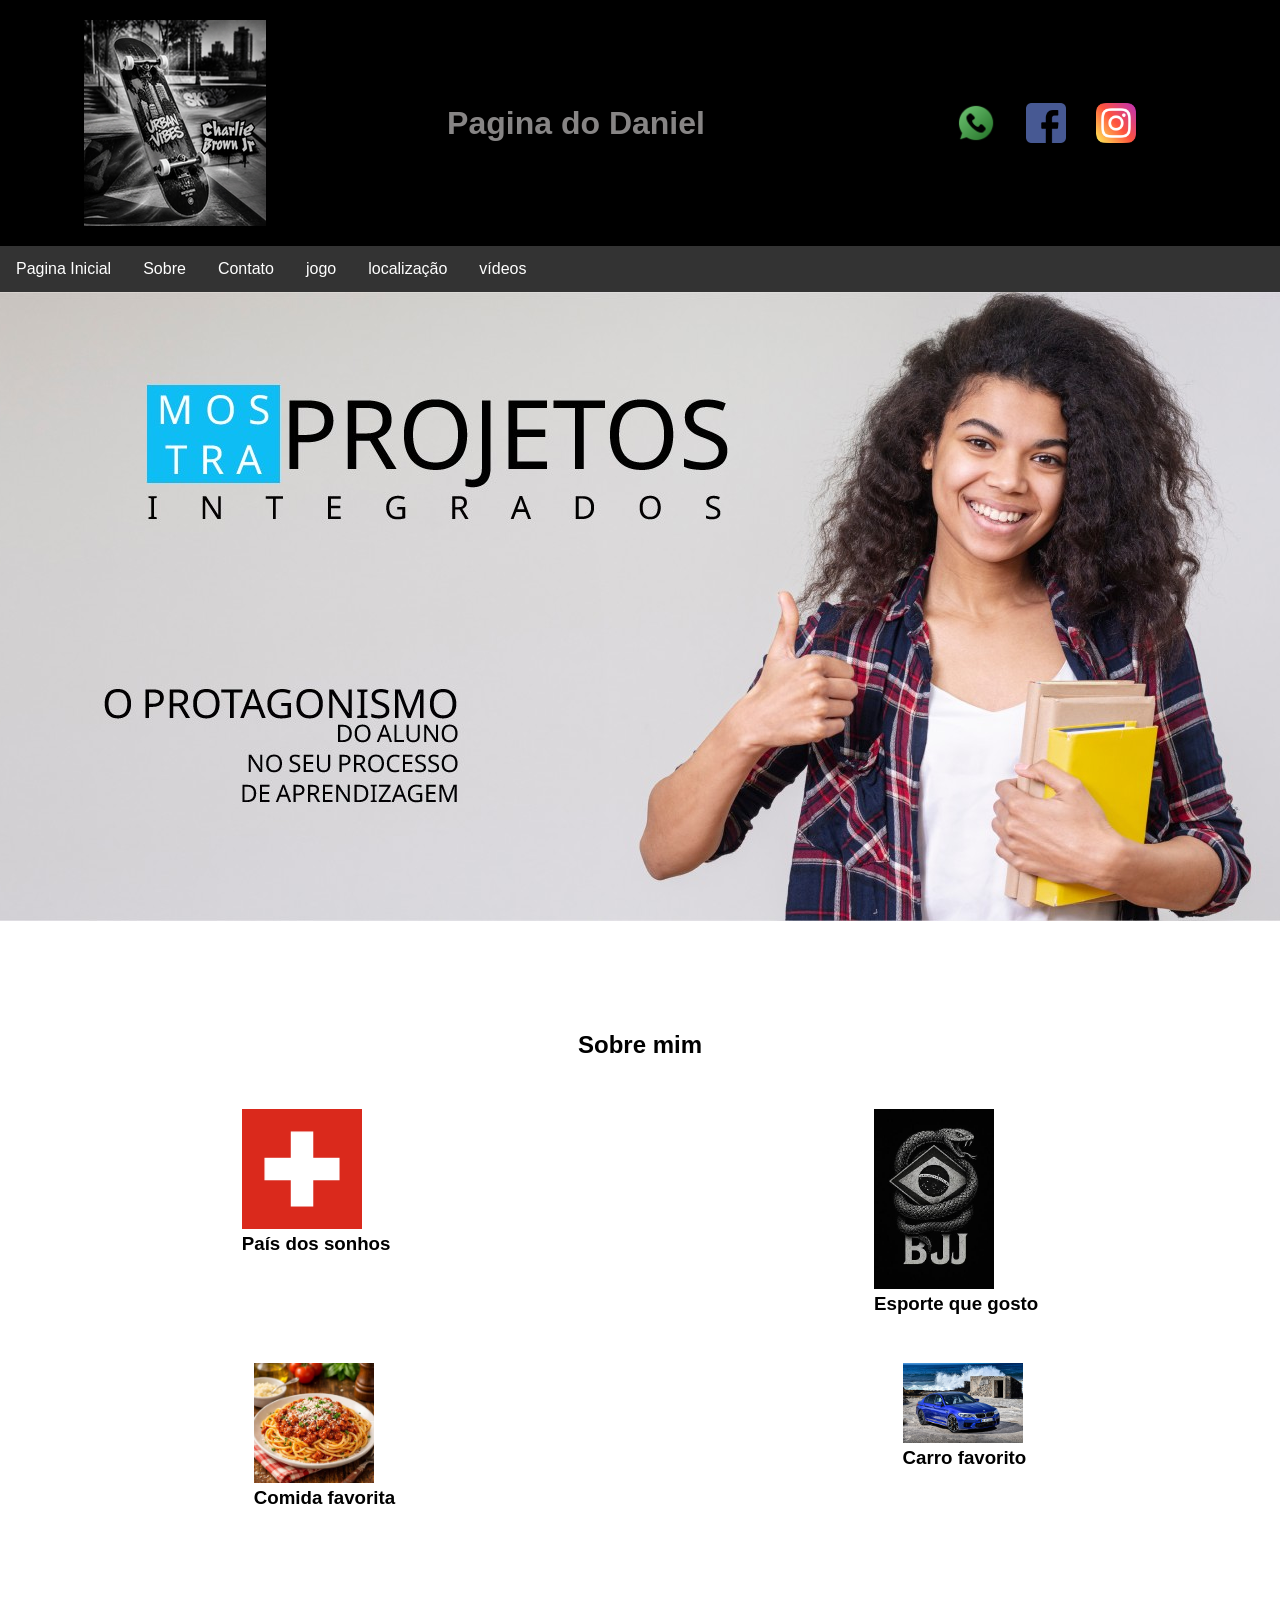
<file: index.html>
<!DOCTYPE html>
<html lang="pt-br">
<head>
<meta charset="UTF-8">
<meta name="viewport" content="width=device-width, initial-scale=1.0">
<title>Home | Nossa Escola</title>
<link rel="stylesheet" href="style.css">
</head>
<body>
<!--header é a parte do cabeçalho do site, é o topo da página-->
<header class="cabecalho-itens">
<img class="cabecalho_imagem" src="logo_page.png" alt="Logo da
Página">
<h1 class="titulo_site">Pagina do Daniel</h1>
<div class="sociais">
<img class="sociais" src="whatsapp.png" alt="Logo do Whats da
Escola">
<img class="sociais" src="facebook.png" alt="Facebook da
Escola">
<img class="sociais" src="instagram.png" alt="instagram da
Escola">
</div>
</header>


<!--menu-->
<ul>
  <li><a href="index.html">Pagina Inicial</a></li>
  <li><a href="sobre.html">Sobre</a></li>
  <li><a href="contato.html">Contato</a></li>
  <li><a href="jogo.html">jogo</a></li>
  <li><a href="localização.html">localização</a></li>
  <li><a href="vídeos.html">vídeos</a></li>
</ul>


<!--Seção banner 1 é a parte do paragrafo 1 da página-->
<section class="banner1">
<img class="escola.image" src="banner.png" alt="Banner da Escola">
</section>
<center><p class="brasilpl">Meu nome é Daniel Lima Soares, tenho 16 anos, estudo no colégio júlio szymanski, estou no segundo ano do ensino médio tecnico de desenvolvimento de sistemas.
trabalho em uma loja de carros.
  </p></center>

<!--Seção estudantes é a parte do paragrafo 2 da página -- "Meninos"-->
<!--altere em "src="estudante_menino_1.png" para src"nome da imagem do menino em
todos abaixo-->
<!--altere em "src="site_school.png" para src"nome da logo em todos abaixo-->
<!--para aumentar os alunos copie a div no edidor que corresponda desde a foto
até os icones abaixo - dúvidas chame o professor-->
<section class="estudante">
<h1 class="estudante_titulo">Sobre mim</h1>
<p> </p>
<div class="estudantes_todos">
<div class="estudante-div">
<img class="estudante-imagem" src="suíça.png" alt="Foto da
turma do 1CDS do ano de 2026">
<h3 class="estudante-nome">País dos sonhos</h3>

</div>
<div class="estudante-div">
<img class="estudante-imagem" src="BJJ.png" alt="Foto da
turma do 1CDS do ano de 2026">
<h3 class="estudante-nome">Esporte que gosto</h3>
</div>
</div>
</section>

<!--Seção estudantes é a parte do paragrafo 3 da página -- "Meninas"-->
<!--altere em "src="estudante_menina_1.png" para src"nome da imagem do menina em
todas abaixo-->
<!--altere em "srite_school.png" para src"nome da logo em todos abaixo-->
<section class="estudante">
<div class="estudantes_todos">
<div class="estudante-div">
<img class="estudante-imagem" src="macarronada.png" alt="Foto da
turma do 1CDS do ano de 2023">
<h3 class="estudante-nome">Comida favorita</h3>

</div>
<div class="estudante-div">
<img class="estudante-imagem" src="bmw.png" alt="Foto da turma do
1CDS do ano de 2023">
<h3 class="estudante-nome">Carro favorito</h3>

</div>
</div>
</section>
<!--Seção rodapé é a parte final da paragrafo 3 da página-->
<footer class="escola">
<h2 class="escola-título">Mais informações entre em contato<a class="link"

href="https://wa.me/5541999999999"> 41 9.98214399 </a></h2>
<p></p>
<p> </p>
</footer>
</body>
</html>
</file>
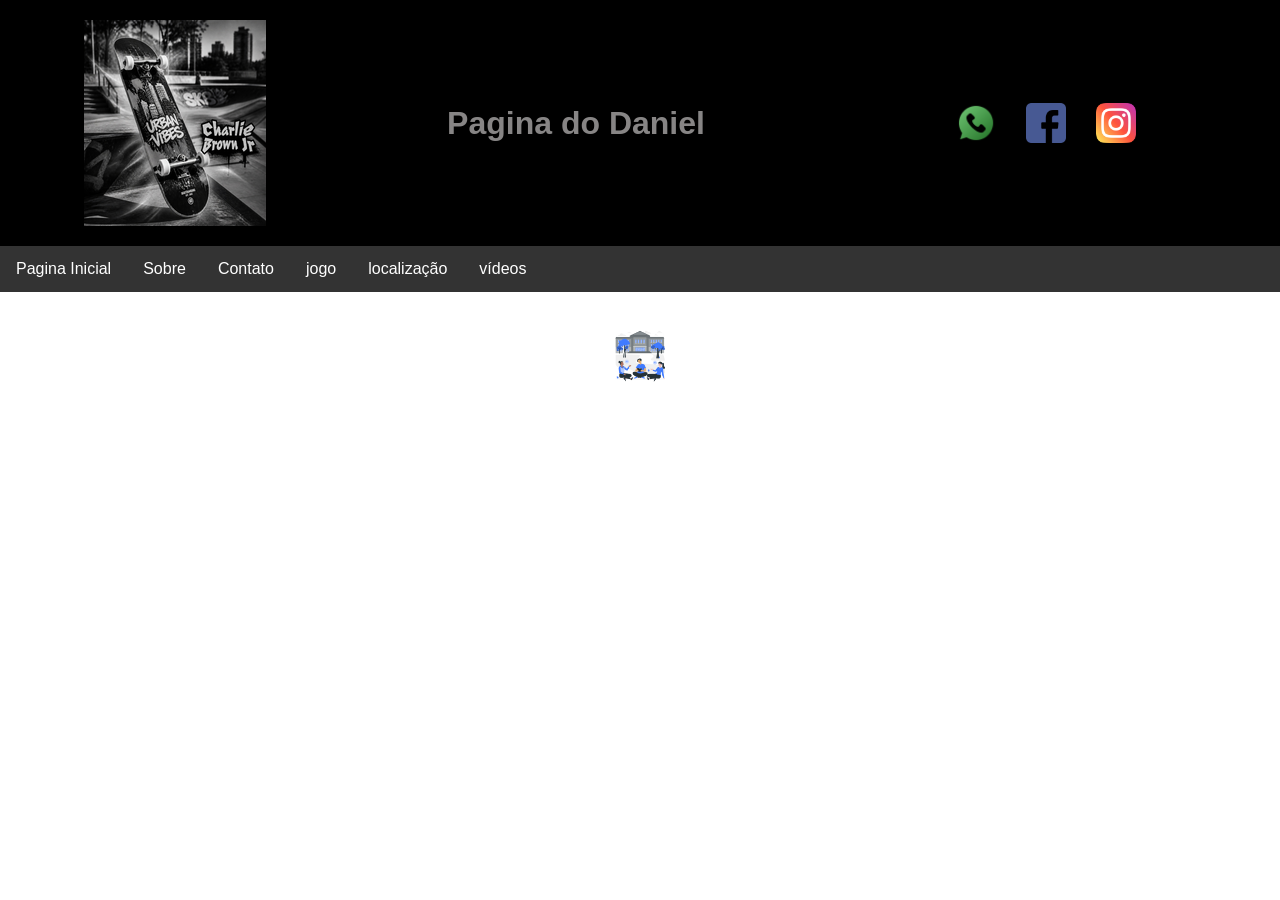
<file: contato.html>
<!DOCTYPE html>
<html lang="pt-br">
<head>
<meta charset="UTF-8">
<meta name="viewport" content="width=device-width, initial-scale=1.0">
<title>Home | Nossa Escola</title>
<link rel="stylesheet" href="style.css">
</head>
<body>
<!--header é a parte do cabeçalho do site, é o topo da página-->
<header class="cabecalho-itens">
<img class="cabecalho_imagem" src="logo_page.png" alt="Logo da
Página">
<h1 class="titulo_site">Pagina do Daniel</h1>
<div class="sociais">
<img class="sociais" src="whatsapp.png" alt="Logo do Whats da
Escola">
<img class="sociais" src="facebook.png" alt="Facebook da
Escola">
<img class="sociais" src="instagram.png" alt="instagram da
Escola">
</div>
</header>


<!--menu-->
<ul>
  <li><a href="index.html">Pagina Inicial</a></li>
  <li><a href="sobre.html">Sobre</a></li>
  <li><a href="contato.html">Contato</a></li>
  <li><a href="jogo.html">jogo</a></li>
  <li><a href="localização.html">localização</a></li>
  <li><a href="vídeos.html">vídeos</a></li>
</ul>


<!--conteúdo-->





<!--Seção rodapé é a parte final da paragrafo 3 da página-->
<footer class="escola">
<img class="logo_rodape" src="logo_nossa_escola.png" alt="Logo da Escola">
<h2 class="escola-título">Mais informações entre em contato<a class="link"

href="https://wa.me/5541999999999"> 41 9.9999-9999 </a></h2>
<p></p>
<p>©2024 | Curso de ADS | Todos os Direitos Reservados.
Política de Privacidade | Proteção de dados | Encarregado de dados</p>
<p> </p>
</footer>
</body>
</html>
</file>
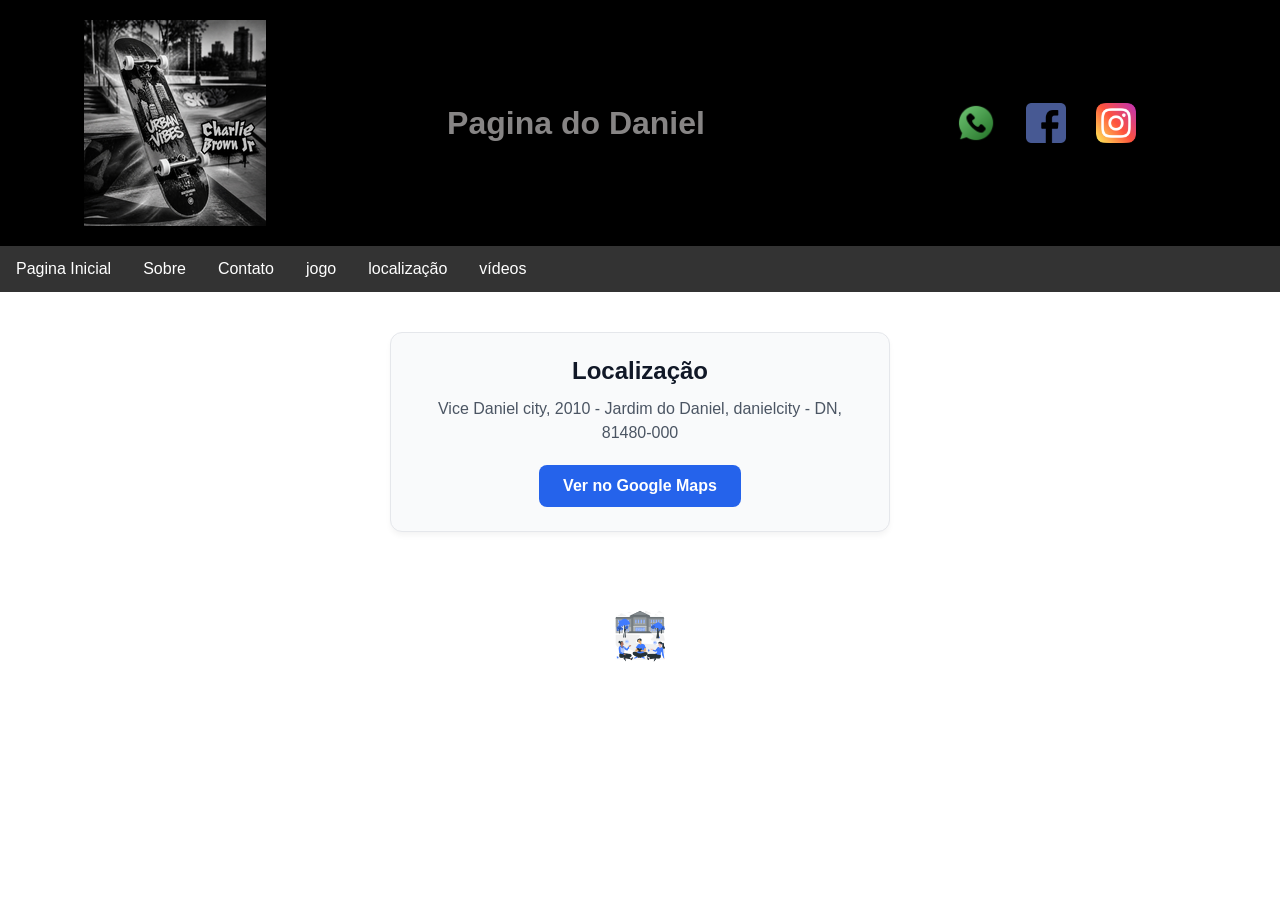
<file: localização.html>
<!DOCTYPE html>
<html lang="pt-br">
<head>
<meta charset="UTF-8">
<meta name="viewport" content="width=device-width, initial-scale=1.0">
<title>Home | Nossa Escola</title>
<link rel="stylesheet" href="style.css">
</head>
<body>
<!--header é a parte do cabeçalho do site, é o topo da página-->
<header class="cabecalho-itens">
<img class="cabecalho_imagem" src="logo_page.png" alt="Logo da
Página">
<h1 class="titulo_site">Pagina do Daniel</h1>
<div class="sociais">
<img class="sociais" src="whatsapp.png" alt="Logo do Whats da
Escola">
<img class="sociais" src="facebook.png" alt="Facebook da
Escola">
<img class="sociais" src="instagram.png" alt="instagram da
Escola">
</div>
</header>


<!--menu-->
<ul>
  <li><a href="index.html">Pagina Inicial</a></li>
  <li><a href="sobre.html">Sobre</a></li>
  <li><a href="contato.html">Contato</a></li>
  <li><a href="jogo.html">jogo</a></li>
  <li><a href="localização.html">localização</a></li>
  <li><a href="vídeos.html">vídeos</a></li>
</ul>


<!--conteúdo-->

<section id="localizacao">
  <h2>Localização</h2>
  <p>Vice Daniel city, 2010 - Jardim do Daniel, danielcity - DN, 81480-000</p>
  <a
    href="https://www.google.com/maps/search/vice+daniel+city/@-25.5393792,-49.201152,12z/data=!3m1!4b1?entry=ttu&g_ep=EgoyMDI2MTEyMy4wIKXMDSoASAFQAw%3D%3D"
    target="_blank"
    rel="noopener noreferrer"
  >
    Ver no Google Maps
  </a>
</section>

<!--Seção rodapé é a parte final da paragrafo 3 da página-->
<footer class="escola">
<img class="logo_rodape" src="logo_nossa_escola.png" alt="Logo da Escola">
<h2 class="escola-título">Mais informações entre em contato<a class="link"

href="https://wa.me/5541999999999"> 41 9.9999-9999 </a></h2>
<p></p>
<p>©2024 | Curso de ADS | Todos os Direitos Reservados.
Política de Privacidade | Proteção de dados | Encarregado de dados</p>
<p> </p>
</footer>
</body>
</html>
</file>
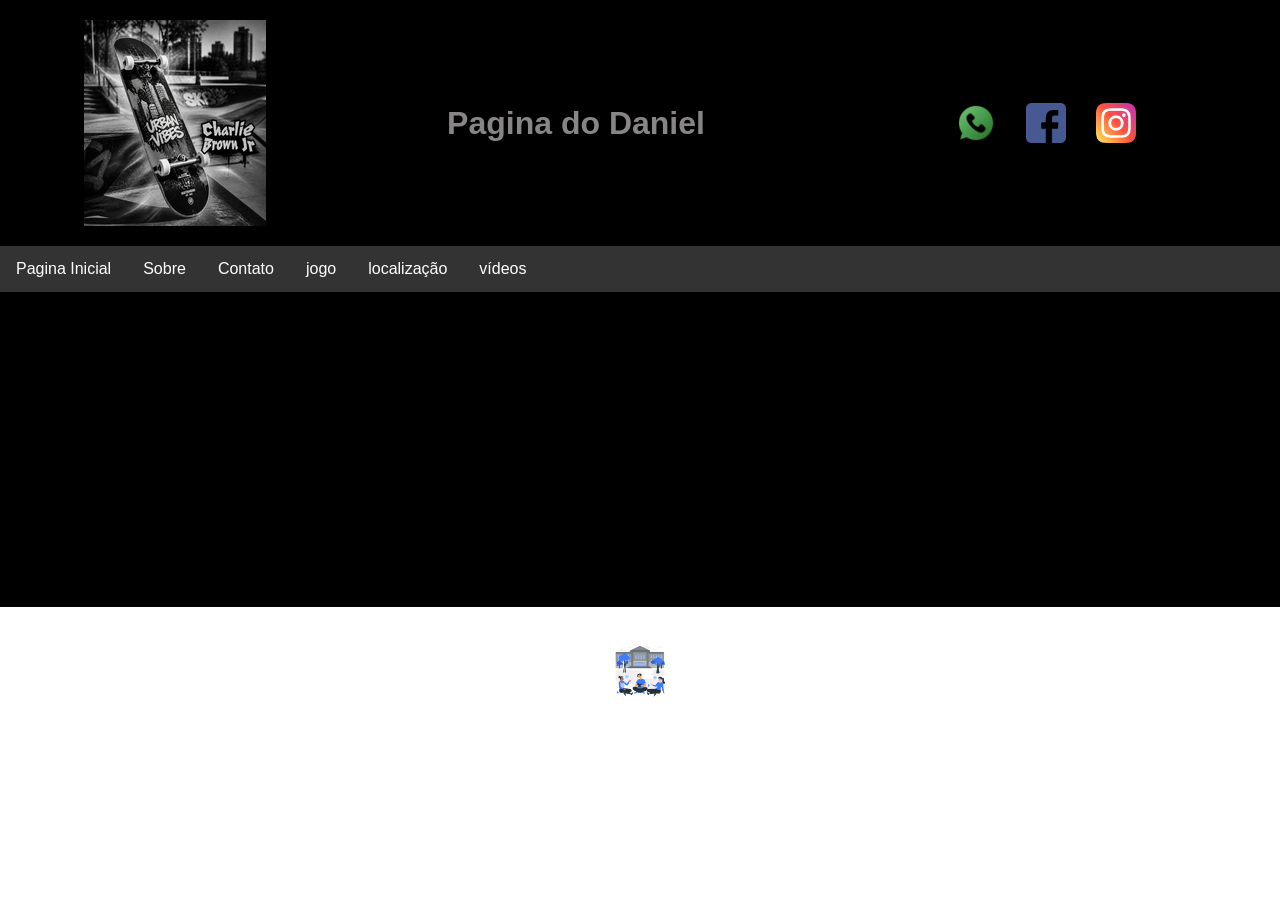
<file: vídeos.html>
<!DOCTYPE html>
<html lang="pt-br">
<head>
<meta charset="UTF-8">
<meta name="viewport" content="width=device-width, initial-scale=1.0">
<title>Home | Nossa Escola</title>
<link rel="stylesheet" href="style.css">
</head>
<body>
<!--header é a parte do cabeçalho do site, é o topo da página-->
<header class="cabecalho-itens">
<img class="cabecalho_imagem" src="logo_page.png" alt="Logo da
Página">
<h1 class="titulo_site">Pagina do Daniel</h1>
<div class="sociais">
<img class="sociais" src="whatsapp.png" alt="Logo do Whats da
Escola">
<img class="sociais" src="facebook.png" alt="Facebook da
Escola">
<img class="sociais" src="instagram.png" alt="instagram da
Escola">
</div>
</header>


<!--menu-->
<ul>
  <li><a href="index.html">Pagina Inicial</a></li>
  <li><a href="sobre.html">Sobre</a></li>
  <li><a href="contato.html">Contato</a></li>
  <li><a href="jogo.html">jogo</a></li>
  <li><a href="localização.html">localização</a></li>
  <li><a href="vídeos.html">vídeos</a></li>
</ul>


<!--conteúdo-->

<section class="video-p">
<iframe width="560" height="315" src="https://www.youtube.com/embed/iZt7Fwu91FI?si=RtCmdK9EmGjz757v" title="YouTube video player" frameborder="0" allow="accelerometer; autoplay; clipboard-write; encrypted-media; gyroscope; picture-in-picture; web-share" referrerpolicy="strict-origin-when-cross-origin" allowfullscreen></iframe>
</section>

<!--Seção rodapé é a parte final da paragrafo 3 da página-->
<footer class="escola">
<img class="logo_rodape" src="logo_nossa_escola.png" alt="Logo da Escola">
<h2 class="escola-título">Mais informações entre em contato<a class="link"

href="https://wa.me/5541999999999"> 41 9.9999-9999 </a></h2>
<p></p>
<p>©2024 | Curso de ADS | Todos os Direitos Reservados.
Política de Privacidade | Proteção de dados | Encarregado de dados</p>
<p> </p>
</footer>
</body>
</html>
</file>
<file: style.css>
*{
margin: 0;
padding: 0;
box-sizing: border-box;
}
body{
font-family: "Poppins", sans-serif;
}
header{
background-color: #000000;
color: rgb(247, 244, 244, 0.545);
width: 100%;
padding: 20px;
}
.cabecalho-itens{
max-width: 1980px;
margin: 0 auto;
display: flex;
align-items: center;
justify-content: center;
}
.cabecalho-imagem{
width: 10%;
display: flex;
justify-content: flex-start;
align-items: center;
}
.titulo_site{
padding: 50px;
text-align: center;
width: 50%;
font: 30px;
}
.sociais{
display: flex;
justify-content: flex-end;
width: 25%;
padding-right: 30px;
}
.banner1{
display: flex;
justify-content: center;
}
.estudante_titulo{
padding: 50px;
text-align: center;

}
.estudante-nome{
text-align: center;
}
.estudante-imagem{
width: 120px;
}
.estudante-icone{
width: 38px;
padding: 4px 8px;
}
.estudante{
background-image: background-color(#faae43);
padding: 24px 0;
}

.estudante.div{
text-align: center;
padding: 24px 0;
}
.estudantes_todos{
display: flex;
justify-content: space-around;
}
.escola{
background-image: linear-gradient(black);
color: white;
display: flex;
justify-content:center;
padding: 24px 0;
text-align:center;
display:block;
}
.escola-titulo{
padding: 50px;
text-align: center;
}
.logo_rodape{
height: 80px;
padding: 12px 0;

}

.link{
color: #ffffff;
text-decoration: none;
}

ul {
  list-style-type: none;
  margin: 0;
  padding: 0;
  overflow: hidden;
  background-color: #333333;
}

ul li {
  float: left;
}

ul li a {
  display: block;
  color: white;
  text-align: center;
  padding: 14px 16px;
  text-decoration: none;
}

ul li a:hover {
  background-color: #111111;
}
.brasilpl{
  color: white;
}

/* estilo da localização e vídeos */
.texto-secao {
    font-size: 16px;
    color: #333;
    margin: 10px;
}

.botao-mapa {
    display: inline-block;
    background-color: #2e5d8c;
    color: white;
    text-decoration: none;
    padding: 10px 20px;
    border-radius: 8px;
    margin-top: 10px;
    transition: 0.3s;
}

.botao-mapa:hover {
    background-color: #f4c542;
    color: #1f3a5f;
}

.video-titulo {
    color: #2e5d8c;
    margin-top: 25px;
}

.video {
    width: 560px;
    height: 315px;
    max-width: 90%;
    border: none;
    border-radius: 10px;
}

.video-p {
  background-color: black;
  display: flex;
  justify-content: center;
}

#localizacao {
  max-width: 500px;
  margin: 40px auto;
  padding: 24px;
  background-color: #f9fafb;
  border: 1px solid #e5e7eb;
  border-radius: 12px;
  font-family: 'Segoe UI', Tahoma, Geneva, Verdana, sans-serif;
  text-align: center;
  box-shadow: 0 4px 6px -1px rgba(0, 0, 0, 0.05);
}

#localizacao h2 {
  margin-top: 0;
  margin-bottom: 12px;
  color: #111827;
  font-size: 1.5rem;
}

#localizacao p {
  margin-bottom: 20px;
  color: #4b5563;
  font-size: 1rem;
  line-height: 1.5;
}

#localizacao a {
  display: inline-block;
  padding: 12px 24px;
  background-color: #2563eb;
  color: #ffffff;
  text-decoration: none;
  font-weight: 600;
  border-radius: 8px;
  transition: background-color 0.2s ease, transform 0.1s ease;
}

#localizacao a:hover {
  background-color: #1d4ed8;
  transform: translateY(-2px);
}
</file>
